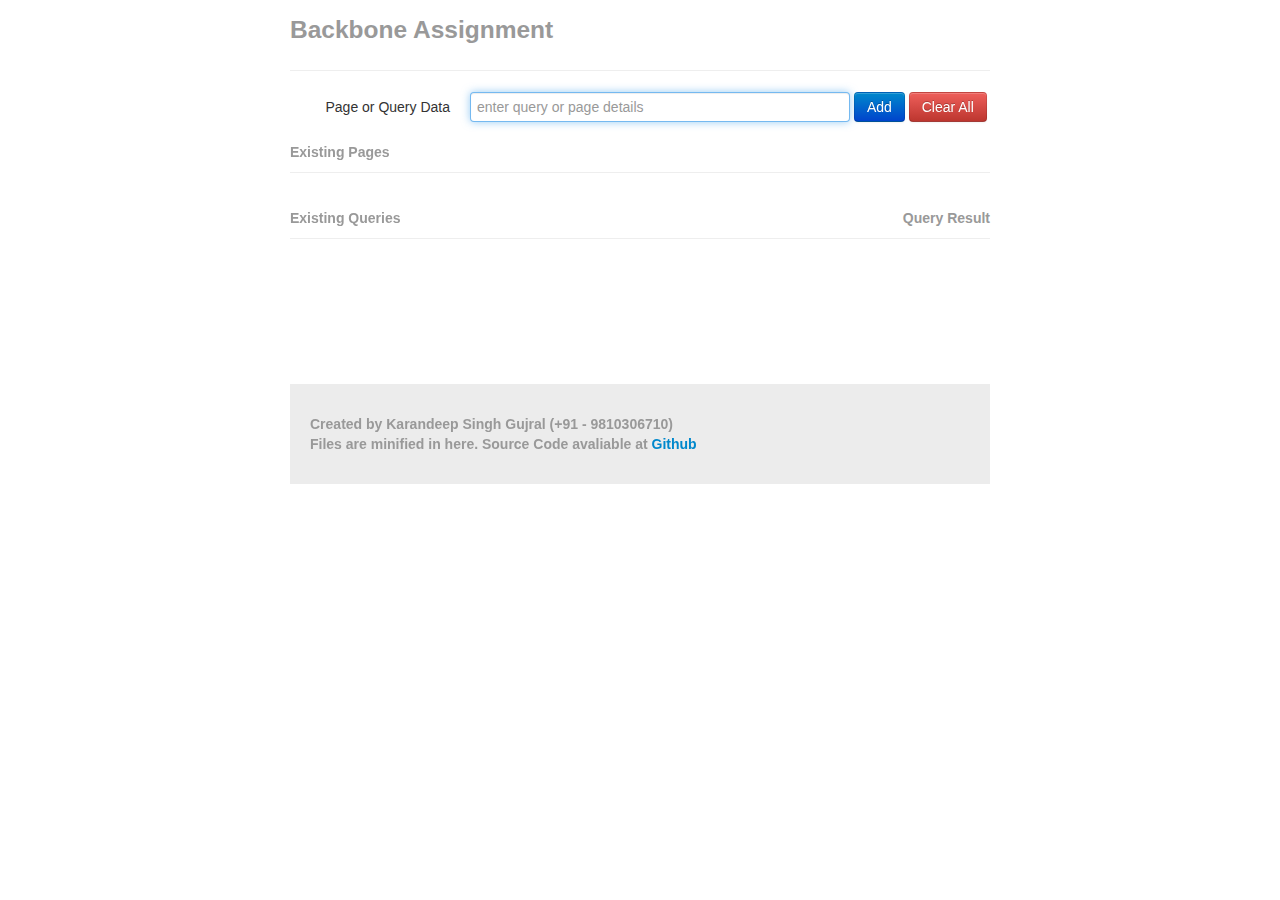
<file: index.html>
<!doctype html>
<html lang="en">
<head>
    <title>bb-assignment</title>
    <link href="css/bootstrap.min.css" rel="stylesheet">
    <link href="css/main.css" rel="stylesheet">
    <script data-main="js/main.js?v=1" src="js/libs/require-2.1.6-min.js"></script>
</head>
<body>
<div id="container" class="container-narrow">
	<div class="masthead">
      <h3 class="muted">Backbone Assignment</h3> 
	</div>
	<hr>

	<div id="add-data">
		<div class='alert'></div>
	</div>

	<div id="pages">
		<div id="page-result"></div>
	</div>
	<div id="queries">
		<div id="query-result"></div>
	</div>
	<div id="footer">
		<h5 class="muted">Created by Karandeep Singh Gujral (+91 - 9810306710)
			<br>Files are minified in here. Source Code avaliable at <a target="_blank" href="https://github.com/kgujral/tradus-assignment">Github</a>
		</h5>
	</div>
</div>

</body>
</html>
</file>
<file: css/main.css>
.container-narrow {
	margin: 0 auto;
	max-width: 700px;
}

.alert {
	display : none;
}

#footer {
	margin-top: 130px;
	background-color: #ECECEC;
	padding: 20px;
}
</file>
